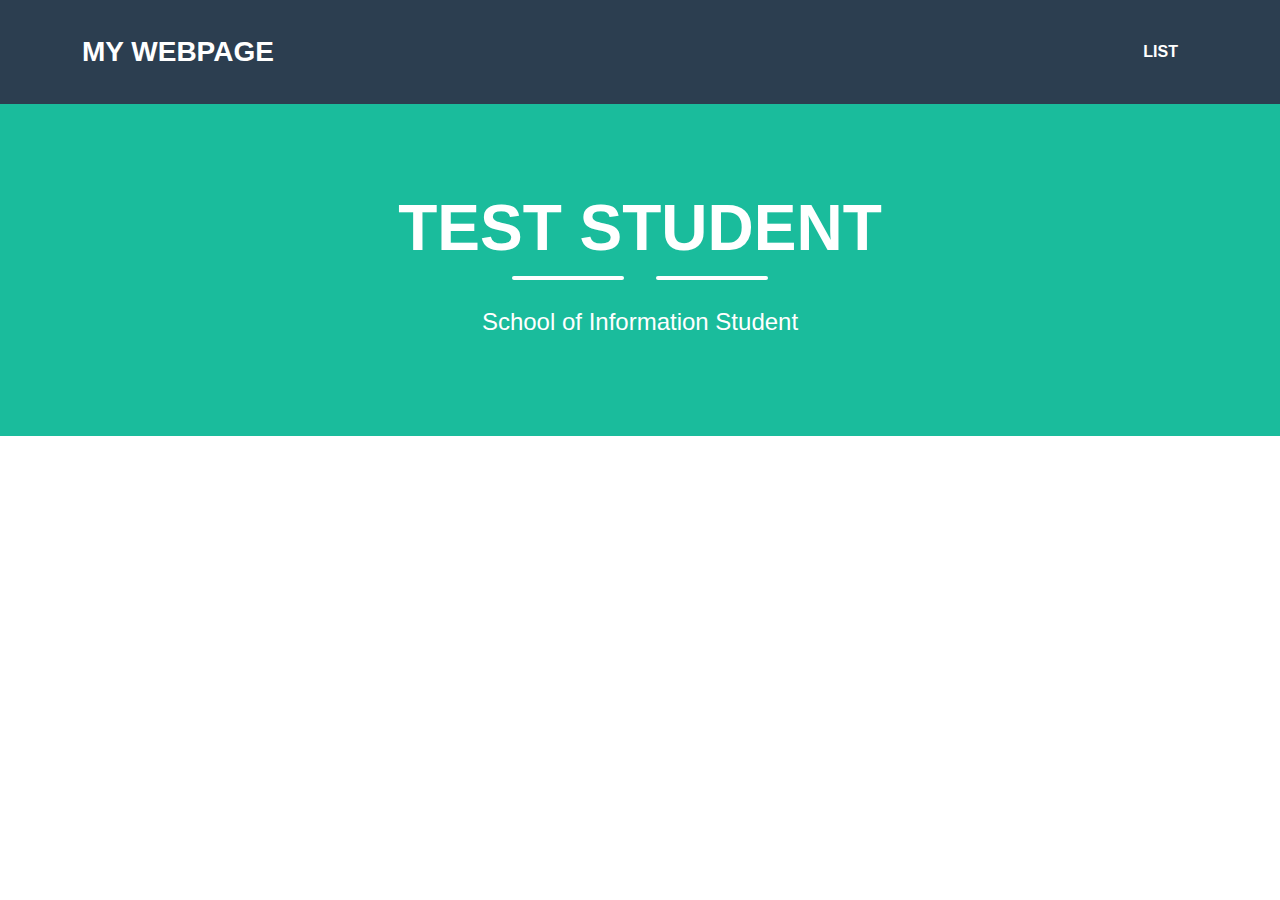
<file: WebsiteAssignmentFiles/index.html>
<!DOCTYPE HTML>  
<html>  
    <header>
        <link rel="stylesheet" href="style.css">
        <link rel="stylesheet" href="table_style.css">
        <title>My Webpage Title</title>
    </header>
    <body>  
        <!---Navigation--->
        <nav class="navbar navbar-expand-lg bg-secondary text-uppercase fixed-top" id="mainNav">
            <div class="container">
                <a class="navbar-brand" href="#page-top">My Webpage</a>
                <button class="navbar-toggler text-uppercase font-weight-bold bg-primary text-white rounded" type="button" data-bs-toggle="collapse" data-bs-target="#navbarResponsive" aria-controls="navbarResponsive" aria-expanded="false" aria-label="Toggle navigation">
                    Menu
                    <i class="fas fa-bars"></i>
                </button>
                <div class="collapse navbar-collapse" id="navbarResponsive">
                    <ul class="navbar-nav ms-auto">
                        <li class="nav-item mx-0 mx-lg-1"><a class="nav-link py-3 px-0 px-lg-3 rounded" href="./list.html">List</a></li>
                    </ul>
                </div>
            </div>
        </nav>
        <!-- Masthead-->
        <header class="masthead bg-primary text-white text-center">
            <div class="container d-flex align-items-center flex-column">
                
                <!-- Masthead Heading-->
                <h1 class="masthead-heading text-uppercase mb-0">Test Student</h1>
                <!-- Icon Divider-->
                <div class="divider-custom divider-light">
                    <div class="divider-custom-line"></div>
                    <div class="divider-custom-icon"><i class="fas fa-star"></i></div>
                    <div class="divider-custom-line"></div>
                </div>
                <!-- Masthead Subheading-->

                <p class="masthead-subheading font-weight-light mb-0">School of Information Student</p>
            </div>
        </header>
        <center>
            <br /><br />
            <div class="col-md-6 col-lg-4 mb-5">
                <!-- put your bio paragraph here; remember to use the correct html tags -->
                
            </div>
        </center>
    </body>

</html>
</file>
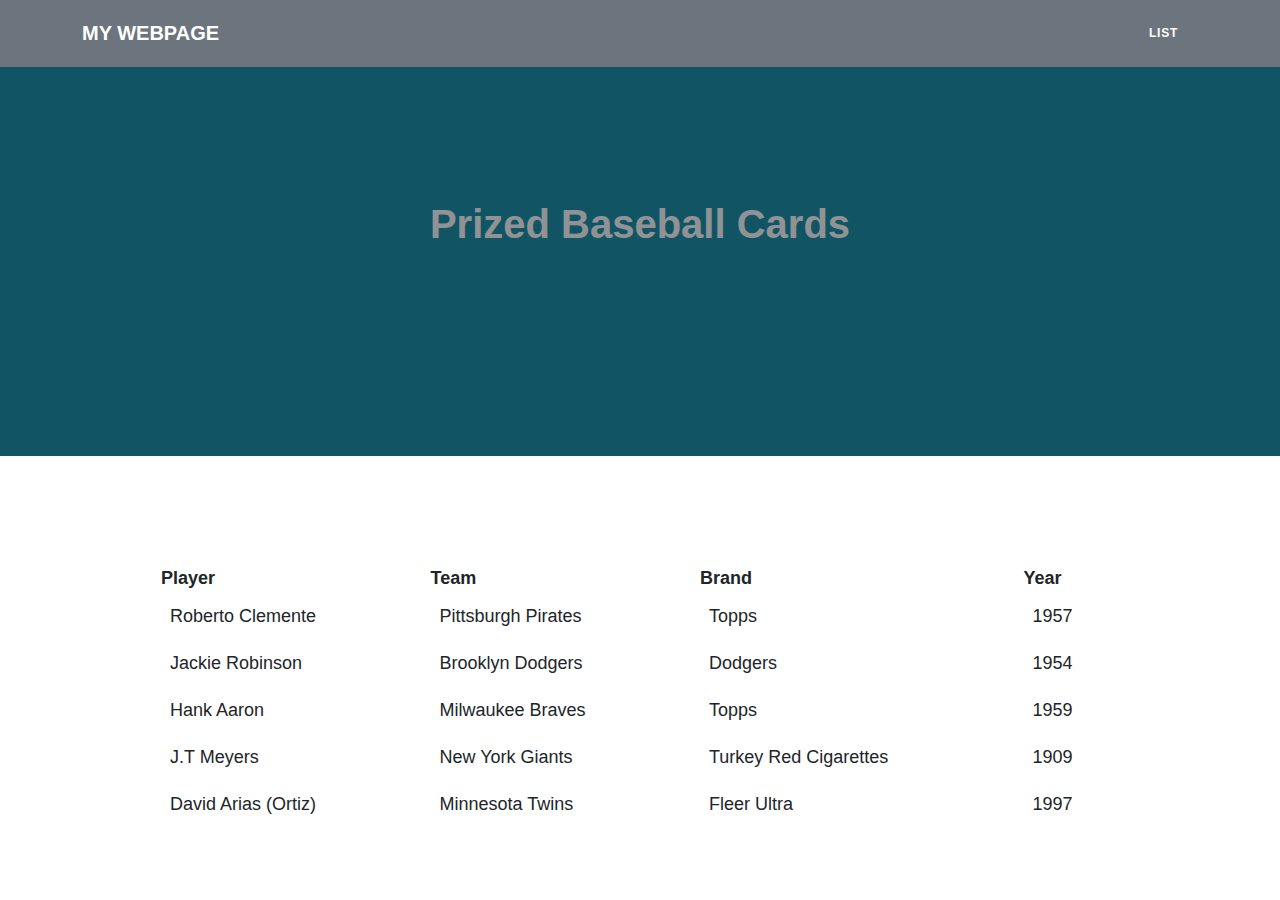
<file: list.html>
<!DOCTYPE HTML>  
<html>  
    <header>
        <link rel="stylesheet" href="style.css">
        <link rel="stylesheet" href="table_style.css">
        <title>My Prized Baseball Cards</title>
    </header>
    <body>  
        <!-- Navigation-->
        <nav class="navbar navbar-expand-lg bg-secondary text-uppercase fixed-top" id="mainNav">
            <div class="container">
                <a class="navbar-brand" href="index.html">My Webpage</a>
                <button class="navbar-toggler text-uppercase font-weight-bold bg-primary text-white rounded" type="button" data-bs-toggle="collapse" data-bs-target="#navbarResponsive" aria-controls="navbarResponsive" aria-expanded="false" aria-label="Toggle navigation">
                    Menu
                    <i class="fas fa-bars"></i>
                </button>
                <div class="collapse navbar-collapse" id="navbarResponsive">
                    <ul class="navbar-nav ms-auto">
                        <li class="nav-item mx-0 mx-lg-1"><a class="nav-link py-3 px-0 px-lg-3 rounded" href="./list.html">List</a></li>
                    </ul>
                </div>
            </div>
        </nav>
        <header class="masthead bg-primary text-white text-center">
            <h1>Prized Baseball Cards</h1>
        </header>
        
        <center>
            <br /><br />
            <div id="showDataJSON"></div>
        </center>
    </body>

    <script>

        /*
        * RENDERING THE JSON TABLE
        * Get JSON data from file
        * Get headers from retrieved data
        * Set headers for table
        * Add data to table
        * Add table to DOM
        */
        fetch('./list_data.json')
            .then(response => response.json())
            .then(data => {
                var jsonTable = document.createElement("table");
                var tr = jsonTable.insertRow(-1);   
                jsonTable.style.width = "75%";
                let root;
                for (let prop in data) {
                    root = prop;
                }

                let headers = Object.keys(data[root][0]);
                headers.forEach(header => {
                    var th = document.createElement("th");      
                    th.innerHTML = header;
                    tr.appendChild(th);
                })              

                let items = Object.keys(data[root]);
                items.forEach(item => {
                    tr = jsonTable.insertRow(-1);
                    for (let key in data[root][item]) {
                       var tabCell = tr.insertCell(-1);
                       tabCell.innerHTML = data[root][item][key];
                    }
                })

                var divContainer = document.getElementById("showDataJSON");
                divContainer.innerHTML = "";
                divContainer.appendChild(jsonTable);
            });

        /*
         * This code is used to render a table from XML. 
         * It is not used in the webpage but is included for reference.
         * Get XML data from file
         * Get headers from retrieved data
         * Set headers for table
         * Add data to table
         * Add table to DOM
        */
        /*fetch('./data.xml')
            .then(response => response.text())
            .then(str => (new window.DOMParser()).parseFromString(str, "text/xml"))
            .then(data => {
                var xmlTable = document.createElement("table");

                let xmlRestaurants = data.getElementsByTagName("restaurant");
                let xmlHeaders = [];
                xmlRestaurants[0].childNodes.forEach(item => {
                    if (item.nodeType !== 3) {
                        xmlHeaders.push(item.nodeName);    
                    }
                })
                
                var tr = xmlTable.insertRow(-1);  
                xmlHeaders.forEach(header => {
                    var th = document.createElement("th");      
                    th.innerHTML = header;
                    tr.appendChild(th);
                })    
                
                for (var i = 0; i < xmlRestaurants.length; i++) {
                    tr = xmlTable.insertRow(-1);
                    for (var j = 0; j < xmlRestaurants[i].childNodes.length; j++) {
                        if (xmlRestaurants[i].childNodes[j].nodeType !== 3){
                            var tabCell = tr.insertCell(-1);
                            tabCell.innerHTML = xmlRestaurants[i].childNodes[j].textContent;
                        }
                        
                    }
                }

                var divContainer2 = document.getElementById("showDataXML");
                divContainer2.innerHTML = "";
                divContainer2.appendChild(xmlTable);
            });*/
    </script>  
</html>
</file>
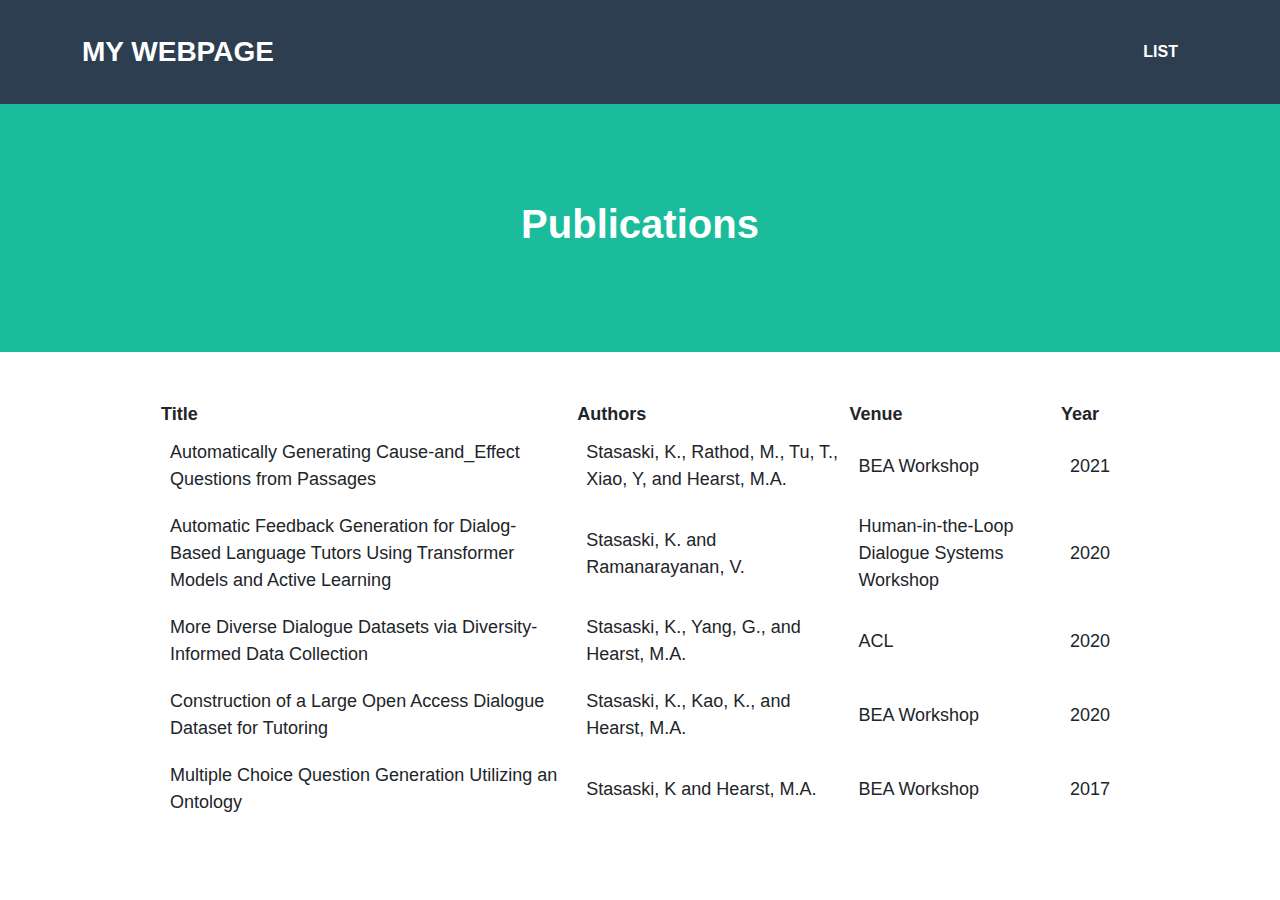
<file: WebsiteAssignmentFiles/list.html>
<!DOCTYPE HTML>  
<html>  
    <header>
        <link rel="stylesheet" href="style.css">
        <link rel="stylesheet" href="table_style.css">
        <title>My Webpage Title</title>
    </header>
    <body>  
        <!-- Navigation-->
        <nav class="navbar navbar-expand-lg bg-secondary text-uppercase fixed-top" id="mainNav">
            <div class="container">
                <a class="navbar-brand" href="#page-top">My Webpage</a>
                <button class="navbar-toggler text-uppercase font-weight-bold bg-primary text-white rounded" type="button" data-bs-toggle="collapse" data-bs-target="#navbarResponsive" aria-controls="navbarResponsive" aria-expanded="false" aria-label="Toggle navigation">
                    Menu
                    <i class="fas fa-bars"></i>
                </button>
                <div class="collapse navbar-collapse" id="navbarResponsive">
                    <ul class="navbar-nav ms-auto">
                        <li class="nav-item mx-0 mx-lg-1"><a class="nav-link py-3 px-0 px-lg-3 rounded" href="./list.html">List</a></li>
                    </ul>
                </div>
            </div>
        </nav>
        <header class="masthead bg-primary text-white text-center">
            <h1>Publications</h1>
        </header>
        
        <center>
            <br /><br />
            <div id="showDataJSON"></div>
        </center>
    </body>

    <script>

        /*
        * RENDERING THE JSON TABLE
        * Get JSON data from file
        * Get headers from retrieved data
        * Set headers for table
        * Add data to table
        * Add table to DOM
        */
        fetch('./list_data.json')
            .then(response => response.json())
            .then(data => {
                var jsonTable = document.createElement("table");
                var tr = jsonTable.insertRow(-1);   
                jsonTable.style.width = "75%";
                let root;
                for (let prop in data) {
                    root = prop;
                }

                let headers = Object.keys(data[root][0]);
                headers.forEach(header => {
                    var th = document.createElement("th");      
                    th.innerHTML = header;
                    tr.appendChild(th);
                })              

                let items = Object.keys(data[root]);
                items.forEach(item => {
                    tr = jsonTable.insertRow(-1);
                    for (let key in data[root][item]) {
                       var tabCell = tr.insertCell(-1);
                       tabCell.innerHTML = data[root][item][key];
                    }
                })

                var divContainer = document.getElementById("showDataJSON");
                divContainer.innerHTML = "";
                divContainer.appendChild(jsonTable);
            });

        /*
         * This code is used to render a table from XML. 
         * It is not used in the webpage but is included for reference.
         * Get XML data from file
         * Get headers from retrieved data
         * Set headers for table
         * Add data to table
         * Add table to DOM
        */
        /*fetch('./data.xml')
            .then(response => response.text())
            .then(str => (new window.DOMParser()).parseFromString(str, "text/xml"))
            .then(data => {
                var xmlTable = document.createElement("table");

                let xmlRestaurants = data.getElementsByTagName("restaurant");
                let xmlHeaders = [];
                xmlRestaurants[0].childNodes.forEach(item => {
                    if (item.nodeType !== 3) {
                        xmlHeaders.push(item.nodeName);    
                    }
                })
                
                var tr = xmlTable.insertRow(-1);  
                xmlHeaders.forEach(header => {
                    var th = document.createElement("th");      
                    th.innerHTML = header;
                    tr.appendChild(th);
                })    
                
                for (var i = 0; i < xmlRestaurants.length; i++) {
                    tr = xmlTable.insertRow(-1);
                    for (var j = 0; j < xmlRestaurants[i].childNodes.length; j++) {
                        if (xmlRestaurants[i].childNodes[j].nodeType !== 3){
                            var tabCell = tr.insertCell(-1);
                            tabCell.innerHTML = xmlRestaurants[i].childNodes[j].textContent;
                        }
                        
                    }
                }

                var divContainer2 = document.getElementById("showDataXML");
                divContainer2.innerHTML = "";
                divContainer2.appendChild(xmlTable);
            });*/
    </script>  
</html>
</file>
<file: WebsiteAssignmentFiles/table_style.css>
table {
  width: 75%;
  font-size: large;
}

td {
  padding: 10px;
}
</file>
<file: table_style.css>
table {
  width: 75%;
  font-size: large;
}

td {
  padding: 10px;
}
</file>
